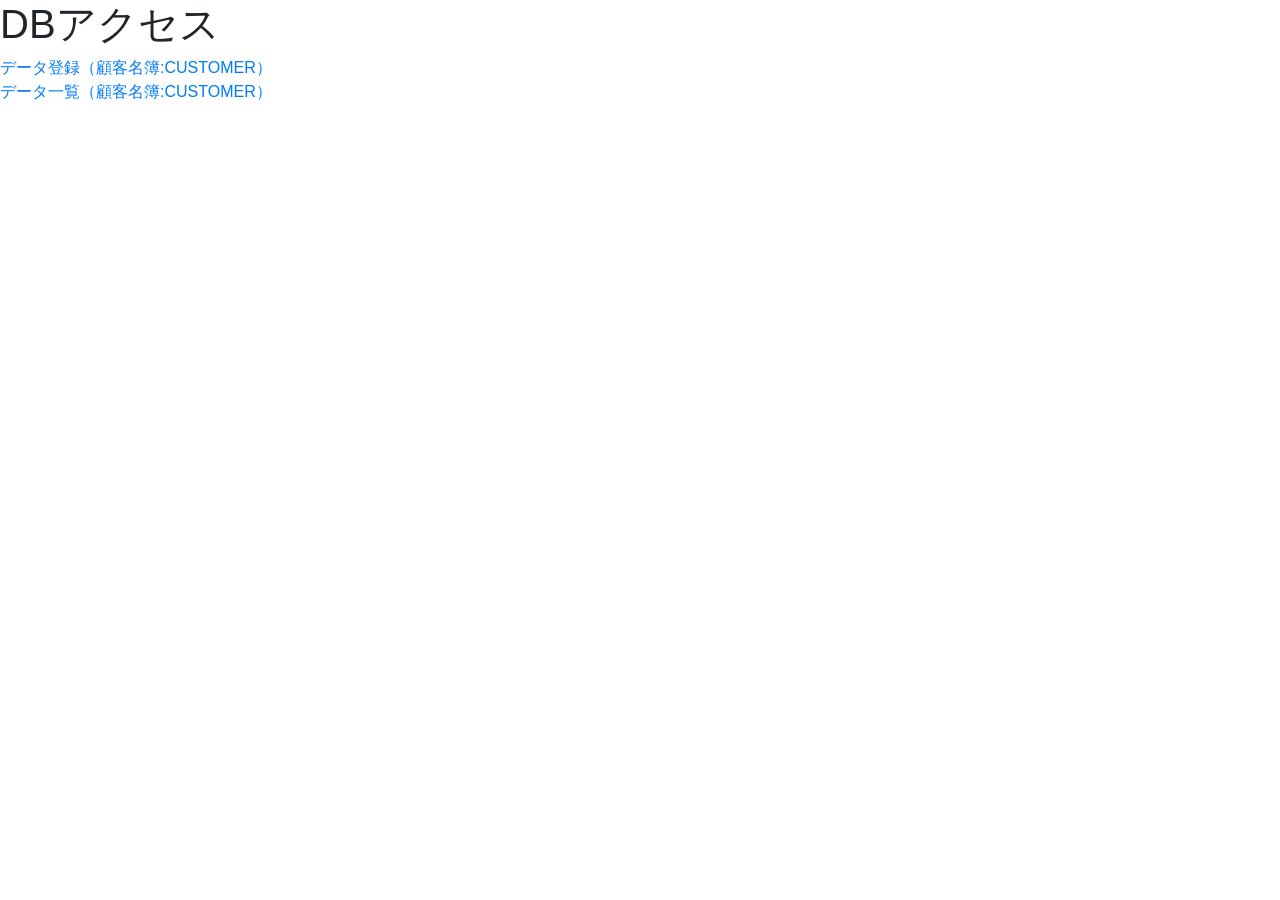
<file: src/main/resources/templates/index.html>
<!DOCTYPE html>
<html xmlns:th="http://www.thymeleaf.org">
<head>
	<meta charset="UTF-8">
	<title>DBアクセス</title>
	<link rel="stylesheet" href="https://maxcdn.bootstrapcdn.com/bootstrap/4.0.0-beta/css/bootstrap.min.css" >
	<link th:href="@{/css/common.css}" rel="stylesheet" type="text/css">
</head>
<body>
	<h1>DBアクセス</h1>
	<div id="access">
		<div>
			<a href="/insert" >データ登録（顧客名簿:CUSTOMER）</a>
		</div>
		
		<div>
			<a href="/all" >データ一覧（顧客名簿:CUSTOMER）</a>
		</div>
		
	</div>
</body>
</html>
</file>
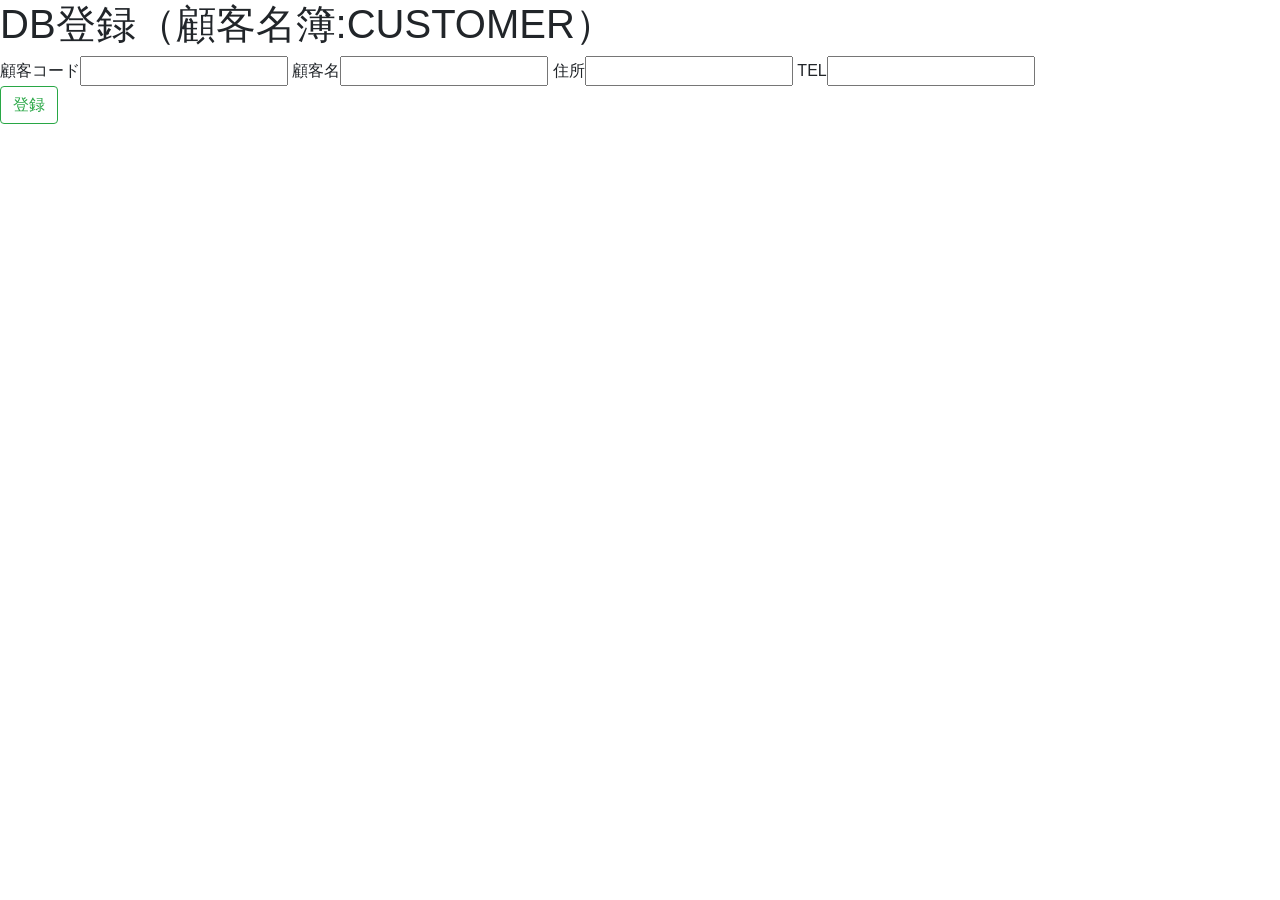
<file: src/main/resources/templates/insert.html>
<!DOCTYPE html>
<html xmlns:th="http://www.thymeleaf.org">
<head>
	<meta charset="UTF-8">
	<title>DB登録</title>
	<link rel="stylesheet" href="https://maxcdn.bootstrapcdn.com/bootstrap/4.0.0-beta/css/bootstrap.min.css">
	<link th:href="@{/css/common.css}" rel="stylesheet" type="text/css">

</head>
<body>
	<h1>DB登録（顧客名簿:CUSTOMER）</h1>
	<div id="access">
		<form method="post" action="register">
			<span class="colorr-red">顧客コード</span><input type="text" name="c_cd" maxlength="4" required="required">
			<span class="colorr-red">顧客名</span><input type="text" name="c_name" required="required">
			<span>住所</span><input type="text" name="address">
			<span>TEL</span><input type="text" name="tel">
			
			<div id="insert">
				<input type="submit" class="btn btn-outline-success" value="登録">
			</div>
				
		</form>
		

	</div>
</body>
</html>
</file>
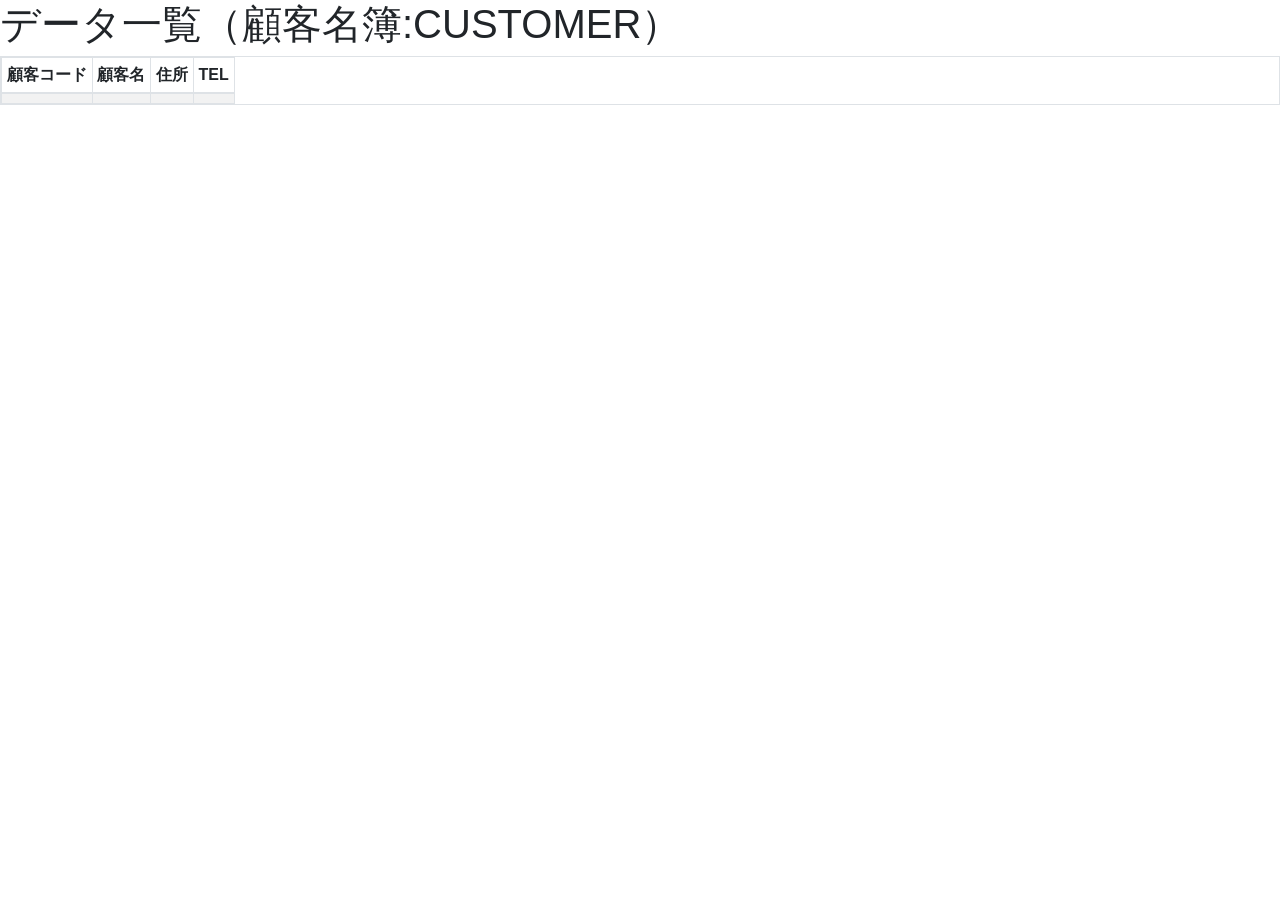
<file: src/main/resources/templates/list.html>
<!DOCTYPE html>
<html xmlns:th="http://www.thymeleaf.org">
<head>
	<meta charset="UTF-8">
	<title>DB登録</title>
	<link rel="stylesheet" href="https://maxcdn.bootstrapcdn.com/bootstrap/4.0.0-beta/css/bootstrap.min.css">
	<link th:href="@{/css/list.css}" rel="stylesheet" type="text/css">

</head>
<body>
	<h1>データ一覧（顧客名簿:CUSTOMER）</h1>
	<div id="list">
	
		<table class="table table-responsive table-striped table-bordered table-hover table-sm mx-auto">
			<thead>
				<tr>
					<th>顧客コード</th>
					<th>顧客名</th>
					<th>住所</th>
					<th>TEL</th>
				</tr>
			</thead>
				<tr th:each="customer : ${customerlist}" th:object="${customer}">
					<td id="td_num" th:text="*{c_cd}"></td>		
					<td id="td_name" th:text="*{c_name}"></td>		
					<td id="td_address" th:text="*{address}"></td>
					<td id="td_tel" th:text="*{tel}"></td>
				</tr>
			<tbody>
			</tbody>
			
		</table>
		
	</div>
</body>
</html>
</file>
